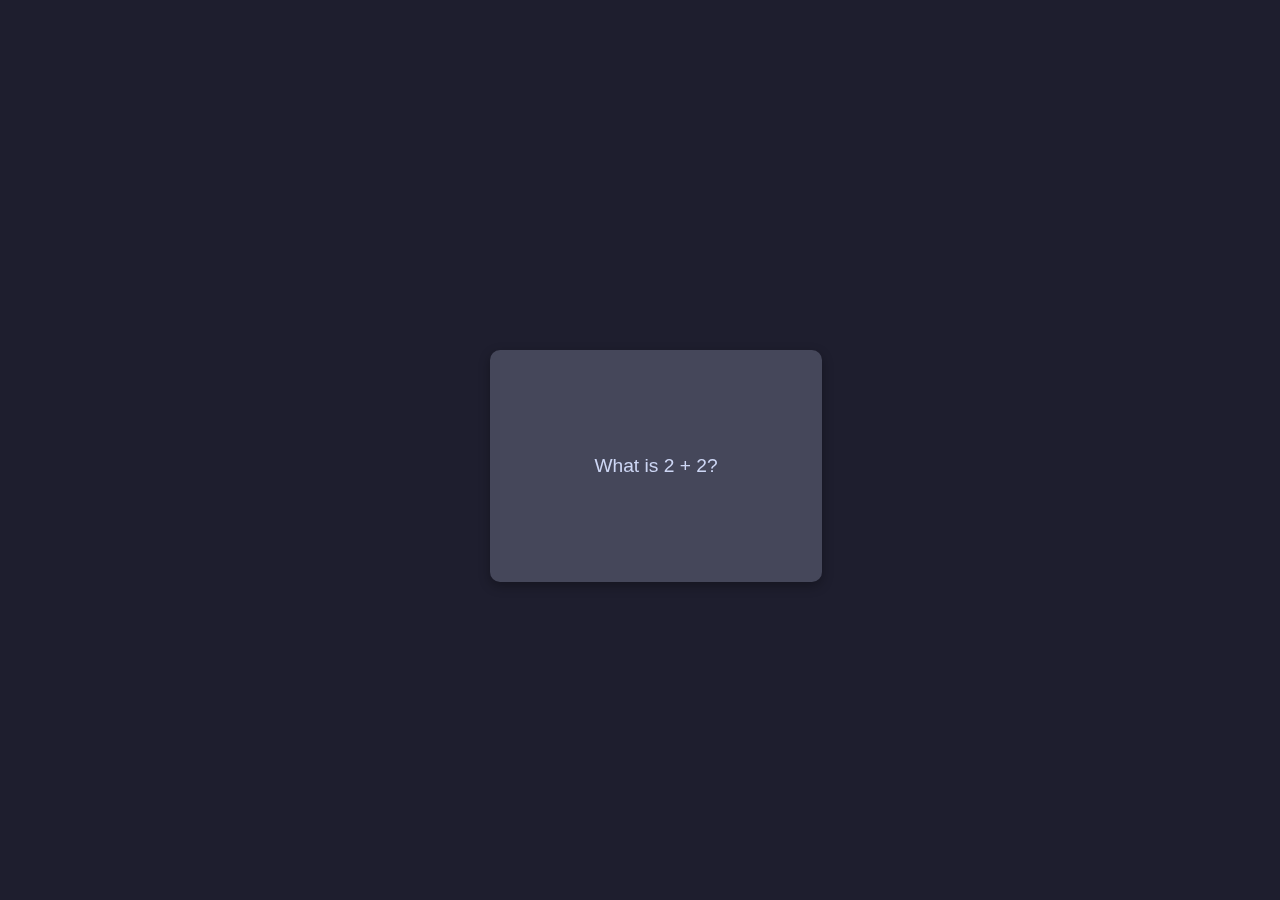
<file: static/flip_test.html>
<!DOCTYPE html>
<html lang="en">
<head>
  <meta charset="UTF-8" />
  <meta name="viewport" content="width=device-width, initial-scale=1.0" />
  <title>Flashcard Flip Demo</title>
  <style>
    body {
      font-family: sans-serif;
      background: #1e1e2e;
      color: #cdd6f4;
      display: flex;
      justify-content: center;
      align-items: center;
      height: 100vh;
      margin: 0;
    }

    .flashcard {
      width: 300px;
      height: 200px;
      perspective: 1000px;
      cursor: pointer;
    }

    .card-inner {
      position: relative;
      width: 100%;
      height: 100%;
      transition: transform 0.8s;
      transform-style: preserve-3d;
    }

    .flashcard.flipped .card-inner {
      transform: rotateY(180deg);
    }

    .front, .back {
      position: absolute;
      width: 100%;
      height: 100%;
      backface-visibility: hidden;
      border-radius: 10px;
      display: flex;
      justify-content: center;
      align-items: center;
      font-size: 1.2rem;
      padding: 1rem;
      box-shadow: 0 4px 12px rgba(0,0,0,0.3);
    }

    .front {
      background: #45475a;
    }

    .back {
      background: #89b4fa;
      color: #1e1e2e;
      transform: rotateY(180deg);
    }
  </style>
</head>
<body>
  <div class="flashcard" id="flashcard">
    <div class="card-inner">
      <div class="front">What is 2 + 2?</div>
      <div class="back">4</div>
    </div>
  </div>

  <script>
    const card = document.getElementById('flashcard');
    card.addEventListener('click', () => {
      card.classList.toggle('flipped');
    });
  </script>
</body>
</html>
</file>
